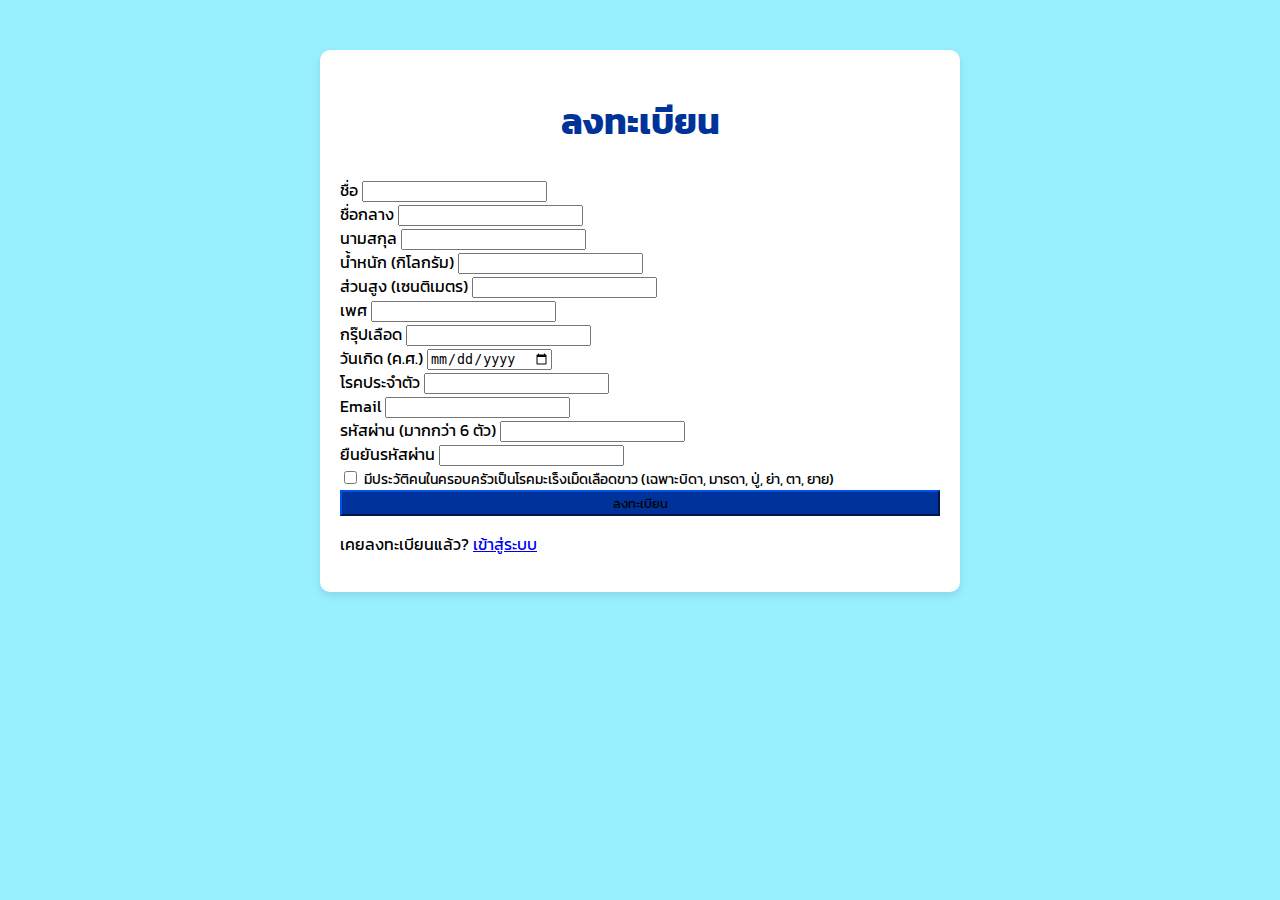
<file: index.html>
<!DOCTYPE html>
<html lang="th">
<head>
    <meta charset="UTF-8">
    <meta name="viewport" content="width=device-width, initial-scale=1.0">
    <title>Registration</title>
    <link href="https://cdn.jsdelivr.net/npm/bootstrap@5.0.2/dist/css/bootstrap.min.css" rel="stylesheet" integrity="sha384-EVSTQN3/azprG1Anm3QDgpJLIm9Nao0Yz1ztcQTwFspd3yD65VohhpuuCOmLASjC" crossorigin="anonymous">
    <link rel="preconnect" href="https://fonts.googleapis.com">
    <link rel="preconnect" href="https://fonts.gstatic.com" crossorigin>
    <link rel="stylesheet" href="index.css">
    <link href="https://fonts.googleapis.com/css2?family=Poppins:ital,wght@0,100;0,200;0,300;0,400;0,500;0,600;0,700;0,800;0,900;1,100;1,200;1,300;1,400;1,500;1,600;1,700;1,800;1,900&display=swap" rel="stylesheet">
</head>
<body>
    <form class="registration-form row g-3">
        <h1>ลงทะเบียน</h1>
        <div class="col-md-4">
            <label for="firstName" class="form-label">ชื่อ</label>
            <input type="text" class="form-control" id="firstName" required>
        </div>
        <div class="col-md-4">
            <label for="middleName" class="form-label">ชื่อกลาง</label>
            <input type="text" class="form-control" id="middleName">
        </div>
        <div class="col-md-4">
            <label for="lastName" class="form-label">นามสกุล</label>
            <input type="text" class="form-control" id="lastName" required>
        </div>
        <div class="col-md-6">
            <label for="weight" class="form-label">น้ำหนัก (กิโลกรัม)</label>
            <input type="number" class="form-control" id="weight" required>
        </div>
        <div class="col-md-6">
            <label for="height" class="form-label">ส่วนสูง (เซนติเมตร)</label>
            <input type="number" class="form-control" id="height" required>
        </div>
        <div class="col-md-6">
            <label for="gender" class="form-label">เพศ</label>
            <input type="text" class="form-control" id="gender" required>
        </div>
        <div class="col-md-6">
            <label for="bloodGroup" class="form-label">กรุ๊ปเลือด</label>
            <input type="text" class="form-control" id="bloodGroup" required>
        </div>
        <div class="col-md-6">
            <label for="dob" class="form-label">วันเกิด (ค.ศ.)</label>
            <input type="date" class="form-control" id="dob" required>
        </div>
        <div class="col-md-6">
            <label for="chronicDiseases" class="form-label">โรคประจำตัว</label>
            <input type="text" class="form-control" id="chronicDiseases">
        </div>
        <div class="col-md-12">
            <label for="email" class="form-label">Email</label>
            <input type="email" class="form-control" id="email" required>
        </div>
        <div class="col-md-6">
            <label for="password" class="form-label">รหัสผ่าน (มากกว่า 6 ตัว)</label>
            <input type="password" class="form-control" id="password" required>
        </div>
        <div class="col-md-6">
            <label for="confirmPassword" class="form-label">ยืนยันรหัสผ่าน</label>
            <input type="password" class="form-control" id="confirmPassword" required>
        </div>
        <div class="col-12">
            <div class="form-check">
                <input class="form-check-input" type="checkbox" id="alsCheck">
                <label class="form-check-label" for="alsCheck">
                    มีประวัติคนในครอบครัวเป็นโรคมะเร็งเม็ดเลือดขาว (เฉพาะบิดา, มารดา, ปู่, ย่า, ตา, ยาย)
                </label>
            </div>
        </div>
        <div class="col-12">
            <button class="btn btn-primary" type="submit" onclick="window.location.href='home.html'; return false;">ลงทะเบียน</button>
        </div>
        <div class="col-12 text-center">
            <p>เคยลงทะเบียนแล้ว? <a href="#">เข้าสู่ระบบ</a></p>
        </div>
    </form>
    
    <script src="https://cdn.jsdelivr.net/npm/bootstrap@5.0.2/dist/js/bootstrap.bundle.min.js" integrity="sha384-MrcW6ZMFYlzcLA8Nl+NtUVF0sA7MsXsP1UyJoMp4YLEuNSfAP+JcXn/tWtIaxVXM" crossorigin="anonymous"></script>
</body>
</html>
</file>
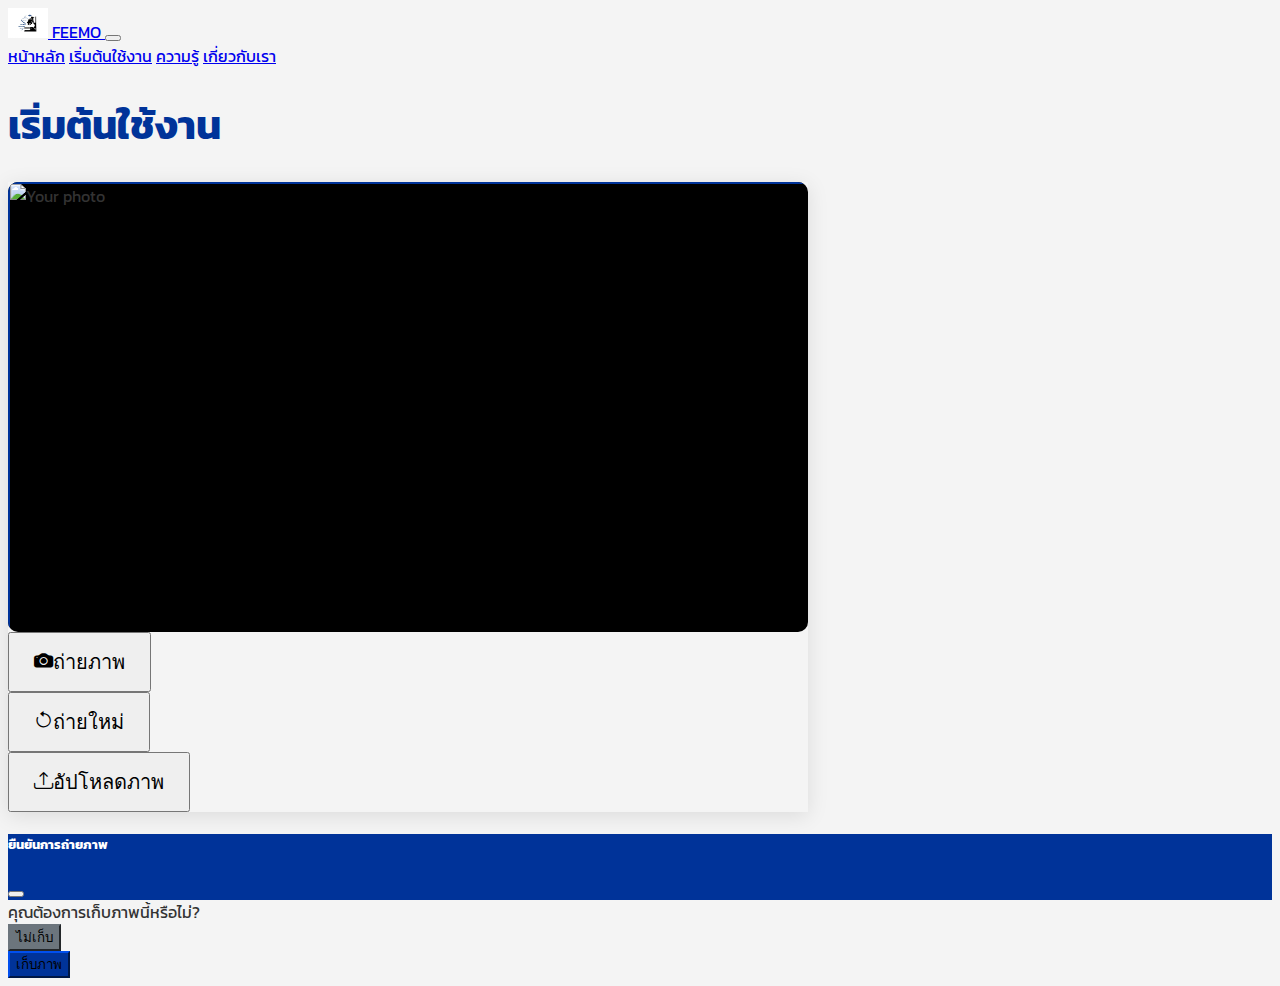
<file: start.html>
<!doctype html>
<html lang="th">
  <head>
    <meta charset="utf-8">
    <meta name="viewport" content="width=device-width, initial-scale=1">
    <title>FEEMO | Capture</title>
    <link href="https://cdn.jsdelivr.net/npm/bootstrap@5.0.2/dist/css/bootstrap.min.css" rel="stylesheet" 
      integrity="sha384-EVSTQN3/azprG1Anm3QDgpJLIm9Nao0Yz1ztcQTwFspd3yD65VohhpuuCOmLASjC" crossorigin="anonymous">
    <link rel="stylesheet" href="start.css"> <!-- Custom CSS -->
  </head>
  <body>
    <!-- Navbar -->
    <nav class="navbar navbar-expand-lg navbar-light bg-light">
        <div class="container-fluid">
          <a class="navbar-brand" href="#">
            <img src="Image/4.jpg" alt="" width="40" height="30" class="d-inline-block align-text-top">
            FEEMO
          </a>
          <button class="navbar-toggler" type="button" data-bs-toggle="collapse" data-bs-target="#navbarNavAltMarkup" aria-controls="navbarNavAltMarkup" aria-expanded="false" aria-label="Toggle navigation">
            <span class="navbar-toggler-icon"></span>
          </button>
          <div class="collapse navbar-collapse" id="navbarNavAltMarkup">
            <div class="navbar-nav">
              <a class="nav-link" href="#">หน้าหลัก</a>
              <a class="nav-link active" aria-current="page" href="#">เริ่มต้นใช้งาน</a>
              <a class="nav-link" href="#">ความรู้</a>
              <a class="nav-link" href="#">เกี่ยวกับเรา</a>
            </div>
          </div>
        </div>
    </nav>

    <!-- Main Content -->
    <div class="container text-center mt-5">
      <h1 class="mb-10">เริ่มต้นใช้งาน</h1>
      <div class="camera-container mx-auto p-4 bg-white rounded shadow">
        <div class="video-wrapper position-relative">
          <video id="video" autoplay></video>
          <canvas id="canvas" class="d-none"></canvas>
          <img id="photo" class="d-none img-fluid rounded" alt="Your photo">
        </div>
        <div class="controls mt-3">
          <div class="d-flex justify-content-center gap-3">
            <button id="capture" class="btn btn-primary btn-lg">
              <i class="bi bi-camera-fill me-2"></i>ถ่ายภาพ
            </button>
            <button id="retake" class="btn btn-warning btn-lg d-none">
              <i class="bi bi-arrow-counterclockwise me-2"></i>ถ่ายใหม่
            </button>
            <button id="upload" class="btn btn-success btn-lg d-none" data-bs-toggle="modal" data-bs-target="#confirmModal">
              <i class="bi bi-upload me-2"></i>อัปโหลดภาพ
            </button>
          </div>
        </div>
      </div>
    </div>

    <!-- Confirm Modal -->
    <div class="modal fade" id="confirmModal" tabindex="-1" aria-labelledby="confirmModalLabel" aria-hidden="true">
      <div class="modal-dialog modal-dialog-centered">
        <div class="modal-content">
          <div class="modal-header">
            <h5 class="modal-title" id="confirmModalLabel">ยืนยันการถ่ายภาพ</h5>
            <button type="button" class="btn-close" data-bs-dismiss="modal" aria-label="ปิด"></button>
          </div>
          <div class="modal-body">
            คุณต้องการเก็บภาพนี้หรือไม่?
          </div>
          <div class="modal-footer">
            <button type="button" class="btn btn-secondary" data-bs-dismiss="modal">ไม่เก็บ</button>
            <button type="button" class="btn btn-primary" id="confirmSave">เก็บภาพ</button>
          </div>
        </div>
      </div>
    </div>

    <!-- Bootstrap Icons -->
    <link rel="stylesheet" href="https://cdn.jsdelivr.net/npm/bootstrap-icons@1.10.5/font/bootstrap-icons.css">

    <!-- Firebase and Scripts -->
    <script type="module" src="v.0.0.1/camera.js"></script> <!-- Firebase and JS code -->
    <script src="https://cdn.jsdelivr.net/npm/bootstrap@5.0.2/dist/js/bootstrap.bundle.min.js" 
      integrity="sha384-MrcW6ZMFYlzcLA8Nl+NtUVF0sA7MsXsP1UyJoMp4YLEuNSfAP+JcXn/tWtIaxVXM" 
      crossorigin="anonymous"></script>
  </body>
</html>
</file>
<file: index.css>
/* Import the Google Font */
@import url('https://fonts.googleapis.com/css2?family=Kanit:wght@400;700&display=swap');

body, .navbar-brand, .nav-link, .feature-title, .feature-description {
    font-family: 'Kanit', sans-serif ;
    font-size: 20px;
    background-color: #98f0ff;
}

/* Carousel Styling */
#carouselExampleCaptions {
    max-width: 100%; /* Adjust as needed */
    margin: auto;
}

.carousel-inner {
    position: relative;
}

.carousel-item {
    position: relative;
}

.carousel-item img {
    max-height: 500px; /* Adjust height as needed */
    object-fit: cover;
    width: 100%;
}

.carousel-item::before {
    content: "";
    position: absolute;
    top: 0;
    left: 0;
    width: 100%;
    height: 100%;
    background: rgba(0, 0, 0, 0.5); /* Black filter with 50% opacity */
    z-index: 1;
}

.carousel-caption {
    position: relative;
    z-index: 2; /* Ensure captions are above the filter */
}


.carousel-caption h5 {
    font-size: 32px; /* Adjust the font size as needed */
    font-weight: 250; /* Make the text bold */
}

/* Features Section Styling */
.features-section {
    background-color: #1c28ff;
    padding: 30px 0;
    color: white;
}

.feature-box {
    text-align: center;
}

.feature-icon {
    font-size: 40px;
    margin-bottom: 15px;
}

.feature-title {
    font-size: 24px;
    margin-bottom: 10px;
}

.feature-description {
    font-size: 16px;
}
.carousel-caption h5, .carousel-caption p {
    font-family: 'Kanit', sans-serif;
}


.registration-form {
    max-width: 600px;
    margin: 50px auto;
    padding: 20px;
    background-color: white;
    border-radius: 10px;
    box-shadow: 0 4px 8px rgba(0, 0, 0, 0.1);
    font-family: 'Kanit', sans-serif ;
    font-size: 16px;
}
.registration-form h1 {
    text-align: center;
    margin-bottom: 30px;
    color: #003399;
    font-family: 'Kanit', sans-serif ;
    font-size: 36px;

}
.btn-primary {
    width: 100%;
    background-color: #003399;
    border-color: #003399;
    font-family: 'Kanit', sans-serif ;
}
.form-check-label {
    font-size: 0.9rem;
    font-family: 'Kanit', sans-serif ;
}
</file>
<file: start.css>
@import url('https://fonts.googleapis.com/css2?family=Kanit:wght@400;700&display=swap');


/* ตั้งค่าพื้นฐานของหน้า */
body {
    font-family: 'Kanit', sans-serif;
    background-color: #f4f4f4;
    color: #333;
  }
  
  /* หัวข้อหลัก */
  h1 {
    font-family: 'Kanit', sans-serif;
    color: #003399;
    font-size: 2.5rem;
    font-weight: bold;
  }
  
  /* คอนเทนเนอร์กล้อง */
  .camera-container {
    max-width: 800px;
  }
  
  /* วิดีโอและภาพ */
  .video-wrapper {
    position: relative;
    width: 100%;
    padding-top: 56.25%; /* 16:9 อัตราส่วน */
    background-color: #000;
    border-radius: 10px;
    overflow: hidden;
  }
  
  video, canvas, #photo {
    position: absolute;
    top: 0;
    left: 0;
    width: 100%;
    height: 100%;
    object-fit: cover;
  }
  
  #photo {
    border: 2px solid #003399;
  }
  
  /* ปรับแต่งสไลเดอร์ */
  .controls .form-range {
    width: 100%;
  }
  
  /* ปุ่ม */
  button.btn {
    display: flex;
    align-items: center;
    justify-content: center;
  }
  
  button.btn i {
    font-size: 1.2rem;
  }
  
  /* ปรับขนาดปุ่ม */
  .btn-lg {
    padding: 0.75rem 1.5rem;
    font-size: 1.25rem;
  }
  
  /* ปรับแต่ง Modal */
  .modal-header {
    background-color: #003399;
    color: #fff;
  }
  
  .modal-footer .btn-primary {
    background-color: #003399;
    border-color: #003399;
  }
  
  .modal-footer .btn-secondary {
    background-color: #6c757d;
    border-color: #6c757d;
  }
  
  /* เพิ่มเงาให้คอนเทนเนอร์กล้อง */
  .camera-container {
    box-shadow: 0 4px 20px rgba(0, 0, 0, 0.1);
  }
  
  /* ปรับระยะห่าง */
  .controls .row {
    margin-bottom: 1.5rem;
  }
</file>
